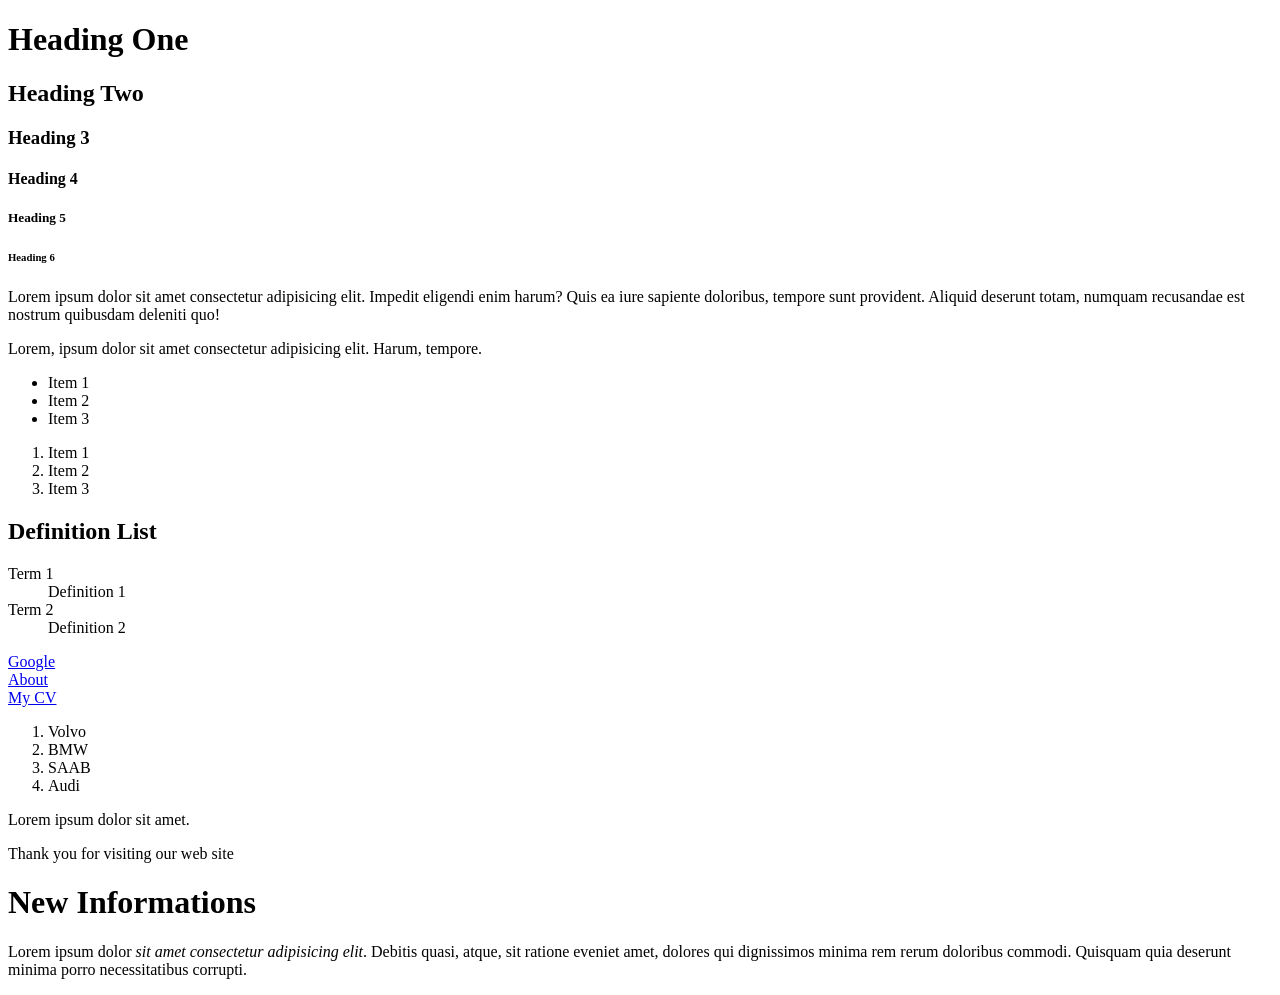
<file: index.html>
<!DOCTYPE html>
<html>
    <head>
        <title>HTML Example</title>

    </head>
    <body>
        <!-- This is my first page -->
         <!--Heading-->
         <h1>Heading One</h1>
         <h2>Heading Two</h2>
         <h3>Heading 3</h3>
         <h4>Heading 4</h4>
         <h5>Heading 5</h5>
         <h6>Heading 6</h6>

         <!--Paragraph-->
         <p>
            Lorem ipsum dolor sit amet consectetur adipisicing elit. 
            Impedit eligendi enim harum? Quis ea iure sapiente doloribus, 
            tempore sunt provident. Aliquid deserunt totam, numquam recusandae est nostrum 
            quibusdam deleniti quo!
         </p>

         <p>
            Lorem, ipsum dolor sit amet consectetur adipisicing elit. Harum, tempore.
         </p>
         <!--Lists-->
         <!--Unordered List-->
         <ul>
            <li>Item 1</li>
            <li>Item 2</li>
            <li>Item 3</li>
         </ul>
         <!--Unordered List-->
         <ol>
            <li>Item 1</li>
            <li>Item 2</li>
            <li>Item 3</li>
         </ol>
         <h2>Definition List</h2>
         <dl>
            <dt>Term 1</dt>
            <dd>Definition 1</dd>
             <dt>Term 2</dt>
            <dd>Definition 2</dd>
         </dl>

         <p>
            <a href="https://www.google.com/">Google</a>
            <br>
            <a href="about.html">About</a>
            <br>
            <a href="CV.html">My CV</a>
         </p>

         <ol>
            <li>Volvo</li>
            <li>BMW</li>
            <li>SAAB</li>
            <li>Audi</li>           
         </ol>

         <p>
            Lorem ipsum dolor sit amet.
         </p>
         <p>
            Thank you for visiting our web site
         </p>

         <h1>New Informations</h1>
         <p>
            Lorem ipsum dolor <em>sit amet consectetur adipisicing elit</em>. <span>Debitis quasi, atque, sit ratione eveniet amet</span>, dolores qui dignissimos minima rem rerum doloribus commodi. Quisquam quia deserunt minima porro necessitatibus corrupti.
         </p>


        
    </body>
</html>
</file>
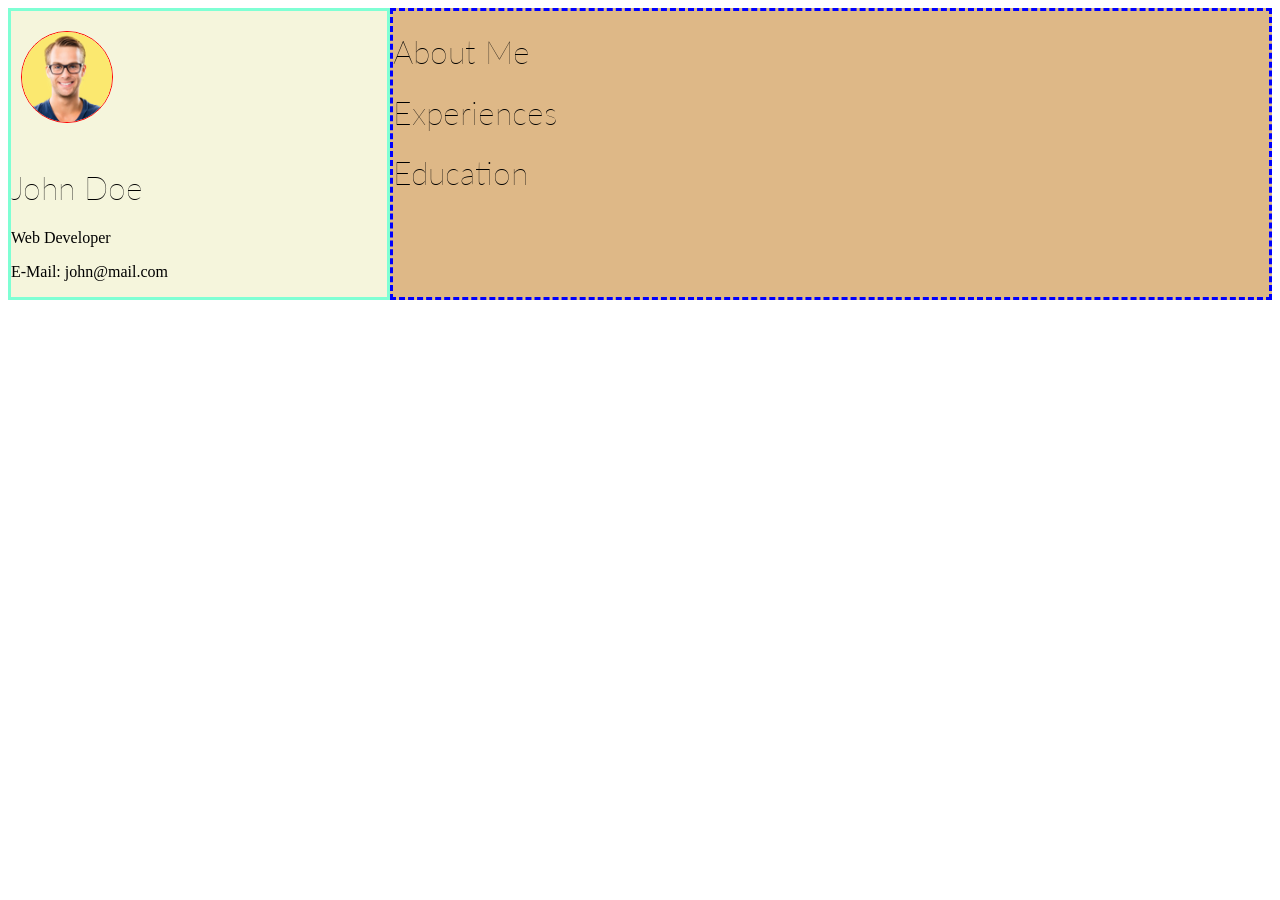
<file: CV.html>
<!DOCTYPE html>
<html lang="en">
<head>
    <meta charset="UTF-8">
    <meta name="viewport" content="width=device-width, initial-scale=1.0">
    <title>CV</title>
    <link rel="stylesheet" href="CV.css">
</head>
<body>
    <div class="flex-container">
        <!--Left Box-->
        <div class="left">
            <div>
                <img src="./images/John.webp" alt="John Doe">
            </div>

            <h1>John Doe</h1>
            <p>Web Developer</p>
            <p>E-Mail: john@mail.com</p>

        </div>

        <!--Right Box-->
        <div class="right">
            <div>
                <h1>About Me</h1>                
            </div>

            <div>
                <h1>Experiences</h1>                
            </div>

            <div>
                <h1>Education</h1>                
            </div>

        </div>

    </div>
    
</body>
</html>
</file>
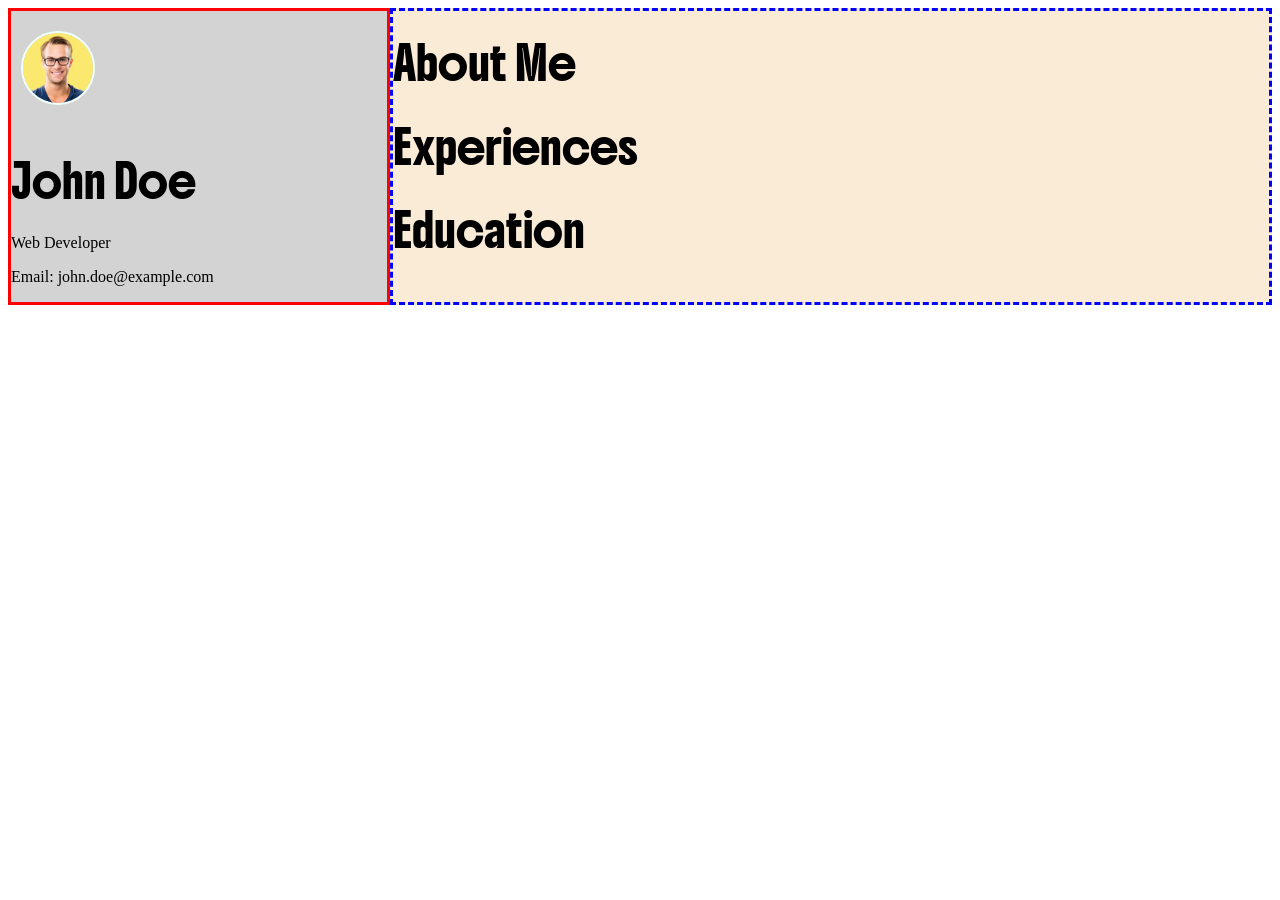
<file: example-1.html>
<!DOCTYPE html>
<html lang="en">
    <head>
        <meta charset="UTF-8">
        <meta name="viewport" content="width=device-width, initial-scale=1.0">
        <title>CV</title>
        <link rel="stylesheet" href="example-1.css">
    </head>
    <body>
        <div class="flex-container">
            <!--Left Box-->
            <div class="left">
                <div>
                    <img src="./images/photo.webp" alt="John Doe" >
                </div>
                <h1>John Doe</h1>
                <p>Web Developer</p>
                <p>Email: john.doe@example.com</p>
            </div>

            <!--Right Box-->
            <div class="right">
                <div>
                    <h1>About Me</h1>
                </div>

                <div>
                    <h1>Experiences</h1>
                </div>

                <div>
                    <h1>Education</h1>
                </div>
            </div>
        </div>        
    </body>
</html>
</file>
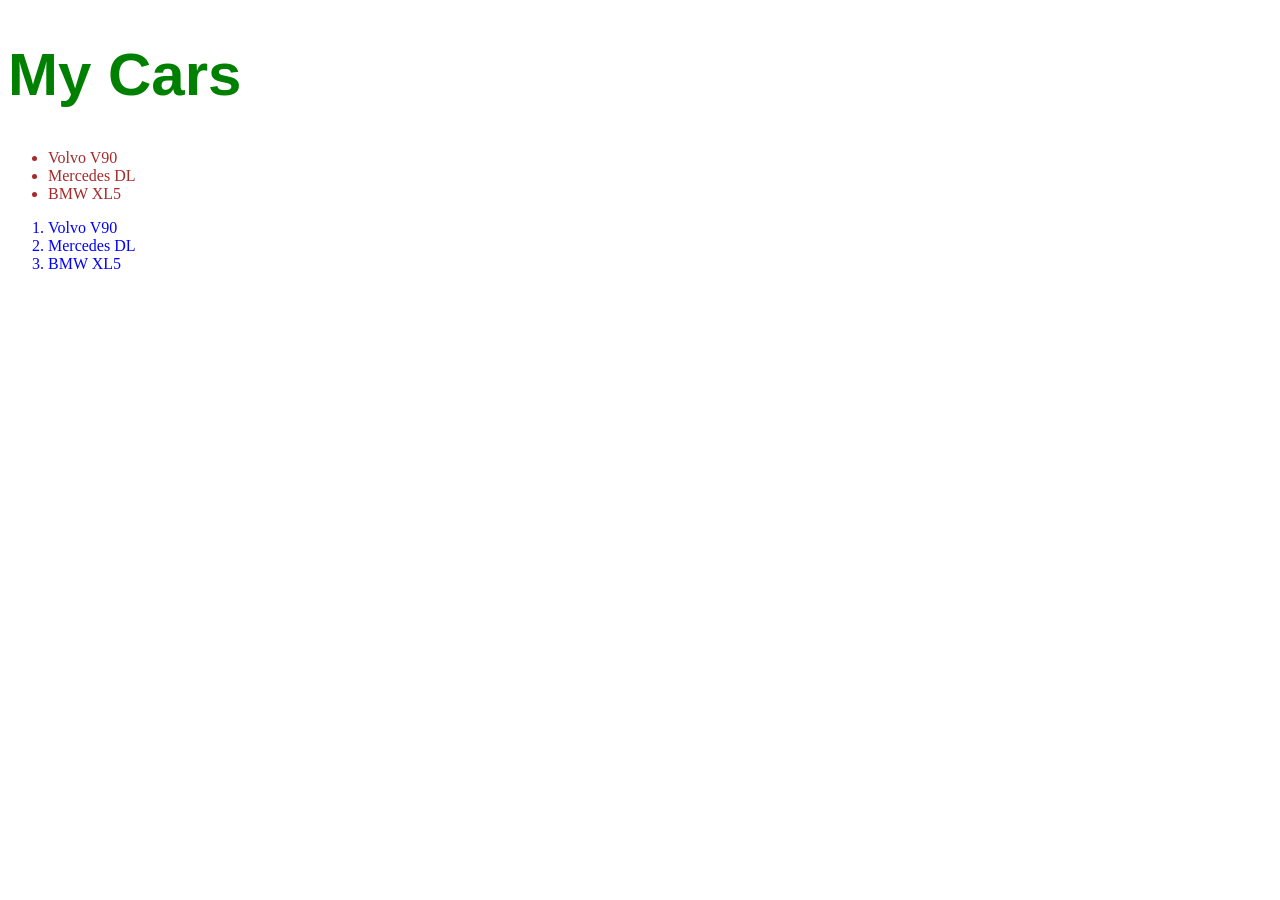
<file: test1.html>
<!DOCTYPE html>
<html lang="en">
<head>
    <meta charset="UTF-8">
    <meta name="viewport" content="width=device-width, initial-scale=1.0">
    <title>My cars</title>
    <link rel="stylesheet" href="test1.css">
    <!-- <style>
        h1{
            color: red;
            font-size: 60px;
            font-family: 'Franklin Gothic Medium', 'Arial Narrow', Arial, sans-serif;
        }
    </style> -->
</head>
<body>
    <!-- <h1 style="color: blue; font-size: 60px; font-family: monospace;">My Cars</h1> -->
    <h1>My Cars</h1>

    <ul>
        <li>Volvo V90</li>
        <li>Mercedes DL</li>
        <li>BMW XL5</li>
    </ul>

    <ol>
        <li>Volvo V90</li>
        <li>Mercedes DL</li>
        <li>BMW XL5</li>
    </ol>
    
</body>
</html>
</file>
<file: CV.css>
@import url('https://fonts.googleapis.com/css2?family=Lato:ital,wght@0,100;0,300;0,400;0,700;0,900;1,100;1,300;1,400;1,700;1,900&display=swap');
.flex-container{
    display: flex;
}
.left{
    border:3px;
    border-style: solid;
    border-color: aquamarine;
    /* height: 150px; */
    /* width: 150px; */
    width: 30%;
    height: auto;
    background-color: beige;
    /* margin: 10px */
}

.right{
    border:3px;
    border-style: dashed;
    border-color: blue;
    /* height: 150px;
    width: 150px; */
    height: auto;
    width: 70%;
    background-color:burlywood
}

img{
    width: 90px;
    height: auto;
    margin: 20px 10px 20px 10px;
    border-radius: 50%;
    border-color: red;
    border-style: solid;
    border-width: 1px;
}

h1{
  font-family: "Lato", sans-serif;
  font-weight: 100;
  font-style: normal;
}
</file>
<file: example-1.css>
@import url('https://fonts.googleapis.com/css2?family=Boldonse&display=swap');
.flex-container{
    display: flex;
}

.left{
    border: 3px;
    border-style: solid;
    border-color: red;
    /* height: 150px; */
    height: auto;
    /* width: 150px; */
    width: 30%;
    background-color: lightgray;
}

.right{
    border: 3px;
    border-style:dashed;
    border-color: blue;
    /* height: 150px; */
    height: auto;
    /* width: 150px; */
    width: 70%;
    background-color:antiquewhite;
}

img{
    width: 70px;
    height: auto;
    margin: 20px 10px 20px 10px;
    /* margin-top:20px; */
    border-radius: 50%;
    border-color: azure;
    border-style: solid;
    border-width: 2px;

}

h1 {
  font-family: "Boldonse", system-ui;
  font-weight: 400;
  font-style: normal;
}
</file>
<file: test1.css>
h1{
    color: green;
    font-size: 60px;
    font-family: 'Gill Sans', 'Gill Sans MT', Calibri, 'Trebuchet MS', sans-serif;
}

ul{
    color:brown
}

ol{
    color:blue
}
</file>
